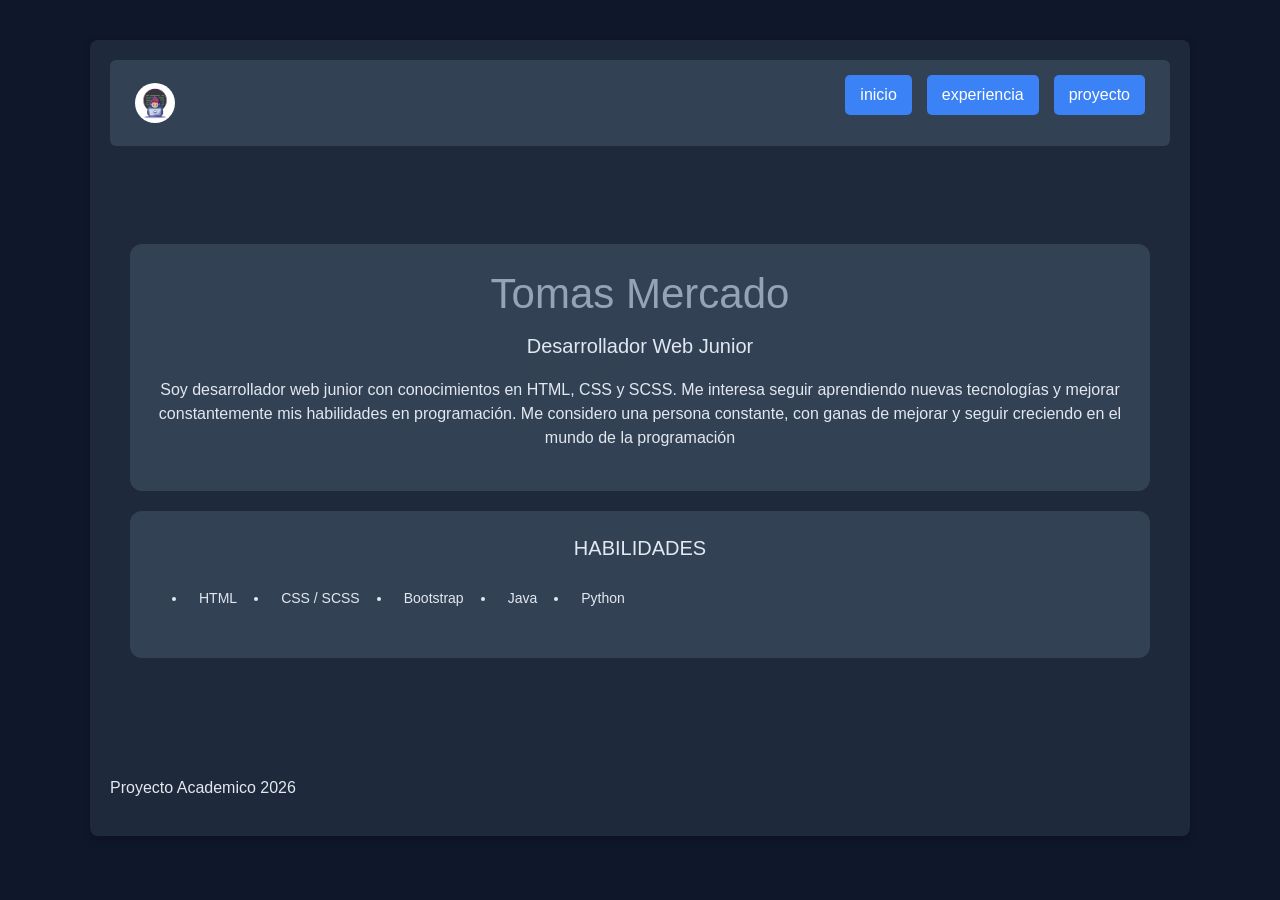
<file: index.html>
<!DOCTYPE html>
<html lang="en">
<head>
    <meta charset="UTF-8">
    <meta name="viewport" content="width=device-width, initial-scale=1.0">

    <link href="https://cdn.jsdelivr.net/npm/bootstrap@5.3.8/dist/css/bootstrap.min.css" rel="stylesheet" integrity="sha384-sRIl4kxILFvY47J16cr9ZwB07vP4J8+LH7qKQnuqkuIAvNWLzeN8tE5YBujZqJLB" crossorigin="anonymous">
    
    <!-- Enlace para el archivo Css -->
    <link rel="stylesheet" href="css/styles.css">

    <title>Projecto</title>
</head>
    <body>

        <div class="contenedor-principal">

            <!-- Parte superior de la pagina -->
            <header class="header">
                <div class="barra">
                    <img src="./img/foto.avif" alt="">

                        <nav>
                        <!-- Menu -->
                            <ul class="menu"> 
                                <li><a href="index.html" class="btn-custom">inicio</a></li>
                                <li><a href="pages/experiencia.html" class="btn-custom">experiencia</a></li>
                                <li><a href="pages/proyecto.html" class="btn-custom">proyecto</a></li>  
                            </ul>
                        </nav>
                </div>    
            </header>

            <!-- Contenido principal de la pagina -->
            <main>
                <section class="Inicio">

                    <div class="card-bloque">
                        <h1>Tomas Mercado</h1>
                        <h2>Desarrollador Web Junior</h2>
                        <p>Soy desarrollador web junior con conocimientos en HTML, CSS y SCSS. Me interesa seguir aprendiendo nuevas tecnologías y mejorar constantemente mis habilidades en programación. Me considero una persona constante, con ganas de mejorar y seguir creciendo en el mundo de la programación</p>
                    </div>

                    <div class="card-bloque">
                        <h2>HABILIDADES</h2>
                            <ul class="skills">
                                    <li>HTML</li>
                                    <li>CSS / SCSS</li>
                                    <li>Bootstrap</li>
                                    <li>Java</li>
                                    <li>Python</li> 
                            </ul>
                    </div>
                </section>
            </main>

            <footer>
                <p>Proyecto Academico 2026</p>
            </footer>

        </div>

        <!-- Script de Bootstrap para habilitar componentes interactivos -->
        <script src="https://cdn.jsdelivr.net/npm/bootstrap@5.3.8/dist/js/bootstrap.bundle.min.js" integrity="sha384-FKyoEForCGlyvwx9Hj09JcYn3nv7wiPVlz7YYwJrWVcXK/BmnVDxM+D2scQbITxI" crossorigin="anonymous"></script>
    </body>
</html>
</file>
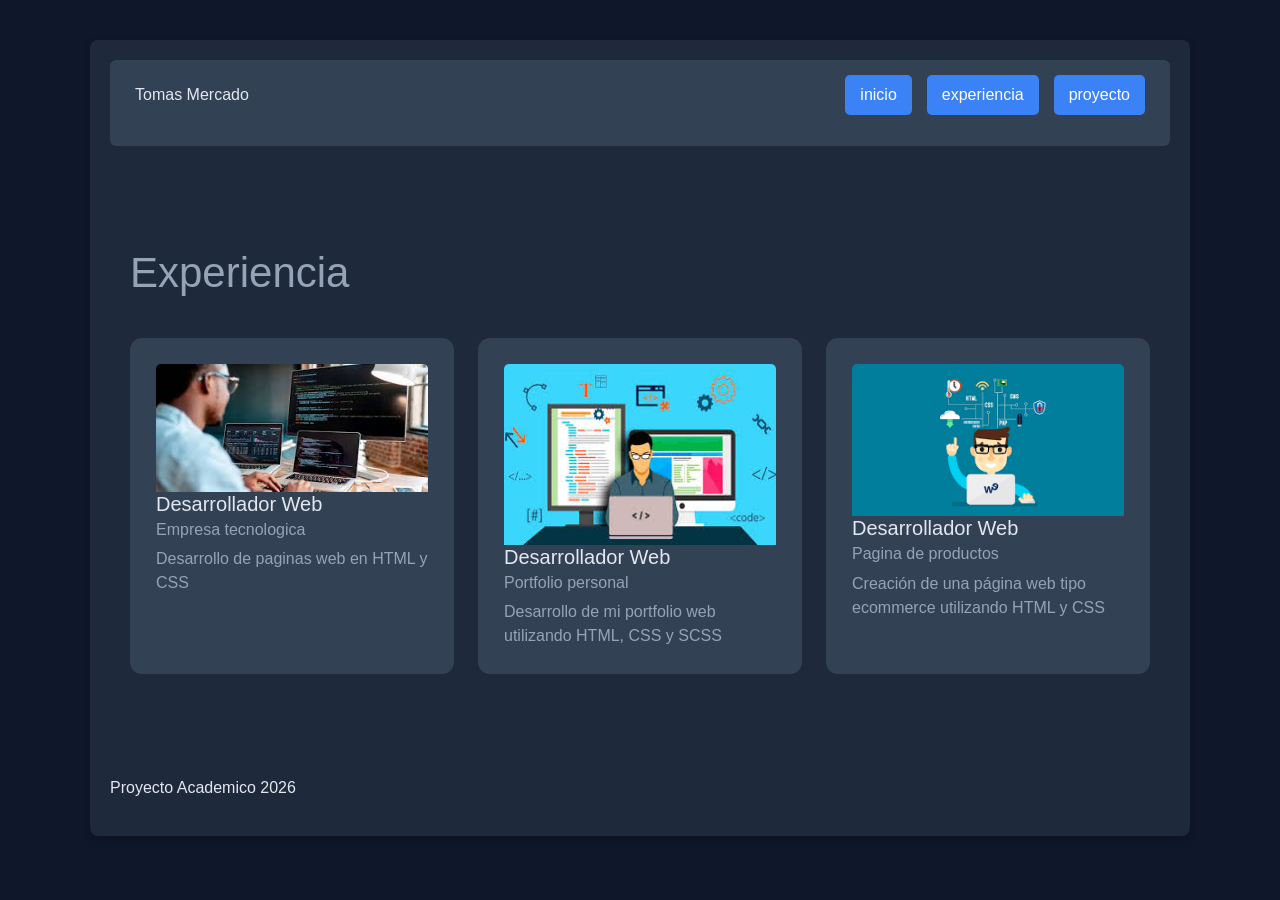
<file: pages/experiencia.html>
<!DOCTYPE html>
<html lang="en">
<head>
    <meta charset="UTF-8">
    <meta name="viewport" content="width=device-width, initial-scale=1.0">

    <!-- Enlace al CSS de Bootstrap -->
    <link href="https://cdn.jsdelivr.net/npm/bootstrap@5.3.8/dist/css/bootstrap.min.css" rel="stylesheet" integrity="sha384-sRIl4kxILFvY47J16cr9ZwB07vP4J8+LH7qKQnuqkuIAvNWLzeN8tE5YBujZqJLB" crossorigin="anonymous">
    
    <!-- Enlace para el archivo Css -->
    <link rel="stylesheet" href="../css/styles.css">

    <title>Experiencia-laboral</title>
</head>
<body>

    <div class="contenedor-principal">
    
        <!-- Encabezado del sitio -->
        <header class="header">
            <div class="barra">
                <p class="nombre">Tomas Mercado</p>
            <!-- Barra de navegacion -->
                <nav>
                    <ul class="menu">
                        <!-- Enlaces de la pagina -->
                        <li><a href="../index.html" class="btn-custom">inicio</a></li>
                        <li><a href="experiencia.html" class="btn-custom">experiencia</a></li>
                        <li><a href="proyecto.html" class="btn-custom">proyecto</a></li>
                    </ul>
                </nav>
            </div>
        </header>

        <!-- Contenido principal -->
        <main>
            <section class="experiencia">
                <h1>Experiencia</h1>
                <div class="row justify-content-center g-4 mt-3">
                    <div class="col-md-4">
                        <div class="card h-100"> 
                            <div class="card-body">
                                <img src="../img/foto5.jpg" class="card-img-top" alt="Experiencia">
                                <h5 class="card-title">Desarrollador Web</h5>
                                <h6 class="card-subtitle mb-2">Empresa tecnologica</h6>
                                <p class="card-text">Desarrollo de paginas web en HTML y CSS</p>
                            </div>
                        </div>
                    </div>
                

                
                    <div class="col-md-4">
                        <div class="card h-100">
                            <div class="card-body">
                                <img src="../img/foto6.jpg" class="card-img-top" alt="Experiencia">
                                <h5 class="card-title">Desarrollador Web</h5>
                                <h6 class="card-subtitle mb-2">Portfolio personal</h6>
                                <p class="card-text">Desarrollo de mi portfolio web utilizando HTML, CSS y SCSS</p>
                            </div>
                        </div>
                    </div>

                    <div class="col-md-4">
                        <div class="card h-100">
                            <div class="card-body">
                                <img src="../img/foto7.png" class="card-img-top" alt="Experiencia">
                                <h5 class="card-title">Desarrollador Web</h5>
                                <h6 class="card-subtitle mb-2">Pagina de productos</h6>
                                <p class="card-text">Creación de una página web tipo ecommerce utilizando HTML y CSS</p>
                            </div>
                        </div>
                    </div>
                </div>
            </section>

        </main>

        <!-- Pie de pagina -->
        <footer>
            <p>Proyecto Academico 2026</p>
        </footer>

    </div>

    <!-- Script de Bootstrap para habilitar componentes interactivos -->
    <script src="https://cdn.jsdelivr.net/npm/bootstrap@5.3.8/dist/js/bootstrap.bundle.min.js" integrity="sha384-FKyoEForCGlyvwx9Hj09JcYn3nv7wiPVlz7YYwJrWVcXK/BmnVDxM+D2scQbITxI" crossorigin="anonymous"></script>
</body>
</html>
</file>
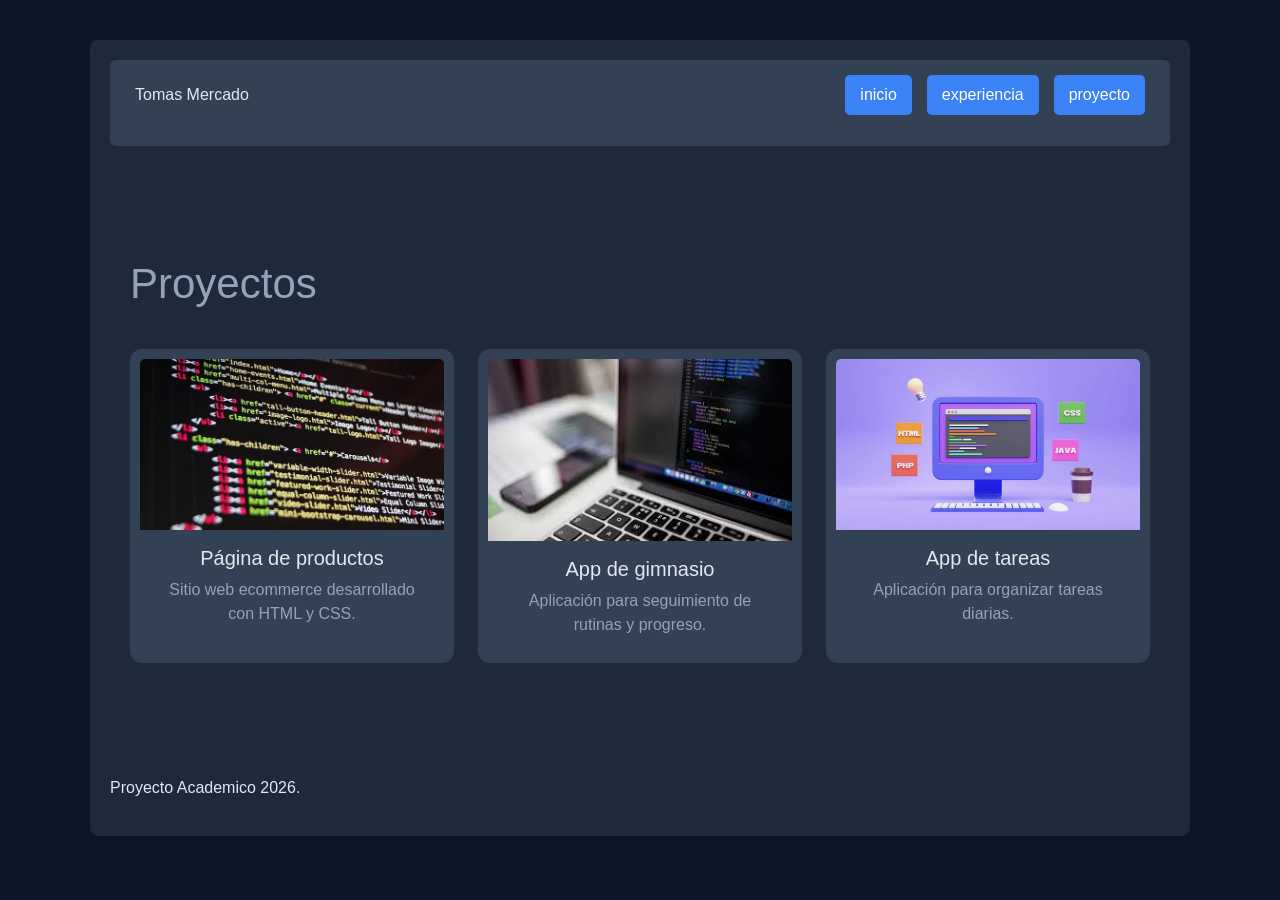
<file: pages/proyecto.html>
<!DOCTYPE html>
<html lang="en">
<head>
    <meta charset="UTF-8">
    <meta name="viewport" content="width=device-width, initial-scale=1.0">

    <!-- Enlace al CSS de Bootstrap -->
    <link href="https://cdn.jsdelivr.net/npm/bootstrap@5.3.8/dist/css/bootstrap.min.css" rel="stylesheet" integrity="sha384-sRIl4kxILFvY47J16cr9ZwB07vP4J8+LH7qKQnuqkuIAvNWLzeN8tE5YBujZqJLB" crossorigin="anonymous">

    <!-- Enlace para el archivo Css -->
    <link rel="stylesheet" href="../css/styles.css">

    <title>Proyectos-personales</title>
</head>
<body>

    <div class="contenedor-principal">

        <!-- Encabezado del sitio -->
        <header class="header">
            <div class="barra">
                <p class="nombre">Tomas Mercado</p>
                    <!-- Barra de navegacion -->
                    <nav>
                        <ul class="menu">
                            <!-- enlaces de la pagina -->
                            <li><a href="../index.html" class="btn-custom">inicio</a></li>
                            <li><a href="experiencia.html" class="btn-custom">experiencia</a></li>
                            <li><a href="proyecto.html" class="btn-custom">proyecto</a></li>
                        </ul>
                    </nav>
    
            </div>
        </header>

        <!-- Contenido principal -->
        <main>
            <section class="proyectos">
                <h1>Proyectos</h1>

                <!-- Sistema de grillas de Bootstrap -->
                <!-- row: fila -->
                <!-- justify-content-center: centra columnas -->
                <!-- g-4: separación entre columnas -->
                <!-- mt-3: margen superior -->
            <div class="row justify-content-center g-4 mt-3">

                <!-- Columna responsive (3 columnas en pantallas medianas en adelante) -->
                    <div class="col-md-4">

                        <!-- Componente Card -->
                        <!-- h-100 hace que todas las cards tengan misma altura -->
                        <div class="card h-100">
                            <img src="../img/foto4.jpg" class="card-img-top" alt="Proyecto ecommerce">
                                <div class="card-body">
                                    <h5 class="card-title">Página de productos</h5>
                                    <p class="card-text">Sitio web ecommerce desarrollado con HTML y CSS.</p>
                                </div>
                        </div>
                    </div>
                    
                    <!-- Segunda columna -->
                    <div class="col-md-4">
                        <div class="card h-100">
                            <img src="../img/foto3.jpg" class="card-img-top" alt="Proyecto ecommerce">
                                <div class="card-body">
                                    <h5 class="card-title">App de gimnasio</h5>
                                    <p class="card-text">Aplicación para seguimiento de rutinas y progreso.</p>
                                </div>
                        </div>
                    </div>
                    
                    <!-- Tercera columna -->
                    <div class="col-md-4">
                        <div class="card h-100">
                            <img src="../img/foto2.jpg" class="card-img-top" alt="Proyecto ecommerce">
                                <div class="card-body">
                                    <h5 class="card-title">App de tareas</h5>
                                    <p class="card-text">Aplicación para organizar tareas diarias.</p>
                                </div>
                        </div>
                    </div>

                </div>
            </section>
        </main>

        <!-- Pie de pagina -->
        <footer>
            <p>Proyecto Academico 2026.</p>
        </footer>

    </div>

    <!-- Script de Bootstrap para habilitar componentes interactivos -->
    <script src="https://cdn.jsdelivr.net/npm/bootstrap@5.3.8/dist/js/bootstrap.bundle.min.js" integrity="sha384-FKyoEForCGlyvwx9Hj09JcYn3nv7wiPVlz7YYwJrWVcXK/BmnVDxM+D2scQbITxI" crossorigin="anonymous"></script>
</body>
</html>
</file>
<file: css/styles.css>
* {
  margin: 0;
  padding: 0;
  box-sizing: border-box;
}

body {
  font-family: Arial, sans-serif;
  background-color: #0f172a;
  color: #e2e8f0;
}

.contenedor-principal {
  width: 90%;
  max-width: 1100px;
  margin: 40px auto;
  background-color: #1e293b;
  border-radius: 8px;
  padding: 20px;
  box-shadow: 0 4px 10px rgba(0, 0, 0, 0.2);
}

.header {
  justify-content: space-between;
  padding: 15px 25px;
  background-color: #334155;
  border-radius: 6px;
}
.header img {
  width: 40px;
  border-radius: 50%;
}

.menu {
  display: flex;
  gap: 15px;
  list-style: none;
}
.menu:hover {
  background-color: #1b262c;
  transform: scale(1.05);
  transition: 0.3s;
}

main {
  display: flex;
  justify-content: center;
  align-items: center;
  flex-direction: column;
  background-color: #1e293b;
  padding: 60px 20px;
  min-height: 70vh;
  color: #e2e8f0;
  border-radius: 6px;
}

h1 {
  font-size: 42px;
  margin-bottom: 15px;
  color: #94a3b8;
}

h2 {
  font-size: 20px;
  margin-bottom: 20px;
  color: #e2e8f0;
}

p {
  color: #e2e8f0;
}

.card {
  transition: 0.3s;
}

.card:hover {
  transform: translateY(-5px);
}

.card-img-top {
  transition: 0.3s;
}

.card-img-top:hover {
  transform: scale(1.05);
}

.card-text {
  color: #94a3b8;
}

.card-subtitle {
  color: #94a3b8;
}

.card-title {
  color: #e2e8f0;
}

.experiencia .card {
  background-color: #334155;
  border: none;
  border-radius: 12px;
  padding: 10px;
}

.proyectos .card {
  background-color: #334155;
  border: none;
  border-radius: 12px;
  padding: 10px;
  text-align: center;
}

.barra {
  display: flex;
  justify-content: space-between;
  align-items: center;
}

.btn-custom {
  background-color: #3b82f6;
  color: white;
  padding: 8px 15px;
  border-radius: 5px;
  text-decoration: none;
  display: inline-block;
}
.btn-custom:hover {
  background-color: #1b262c;
  transform: scale(1.05);
  transition: 0.3s;
}

.skills {
  display: flex;
  flex-wrap: wrap;
  gap: 20px;
  margin-top: 20px;
}

.skills li {
  background-color: #334155;
  color: #e2e8f0;
  padding: 8px 12px;
  border-radius: 20px;
  font-size: 14px;
}

.card-bloque {
  background-color: #334155;
  padding: 25px;
  border-radius: 12px;
  margin-bottom: 20px;
  text-align: center;
}

@media (max-width: 768px) {
  .header {
    flex-direction: column;
    gap: 15px;
  }
  .menu {
    flex-direction: column;
    align-items: center;
  }
}

/*# sourceMappingURL=styles.css.map */
</file>
